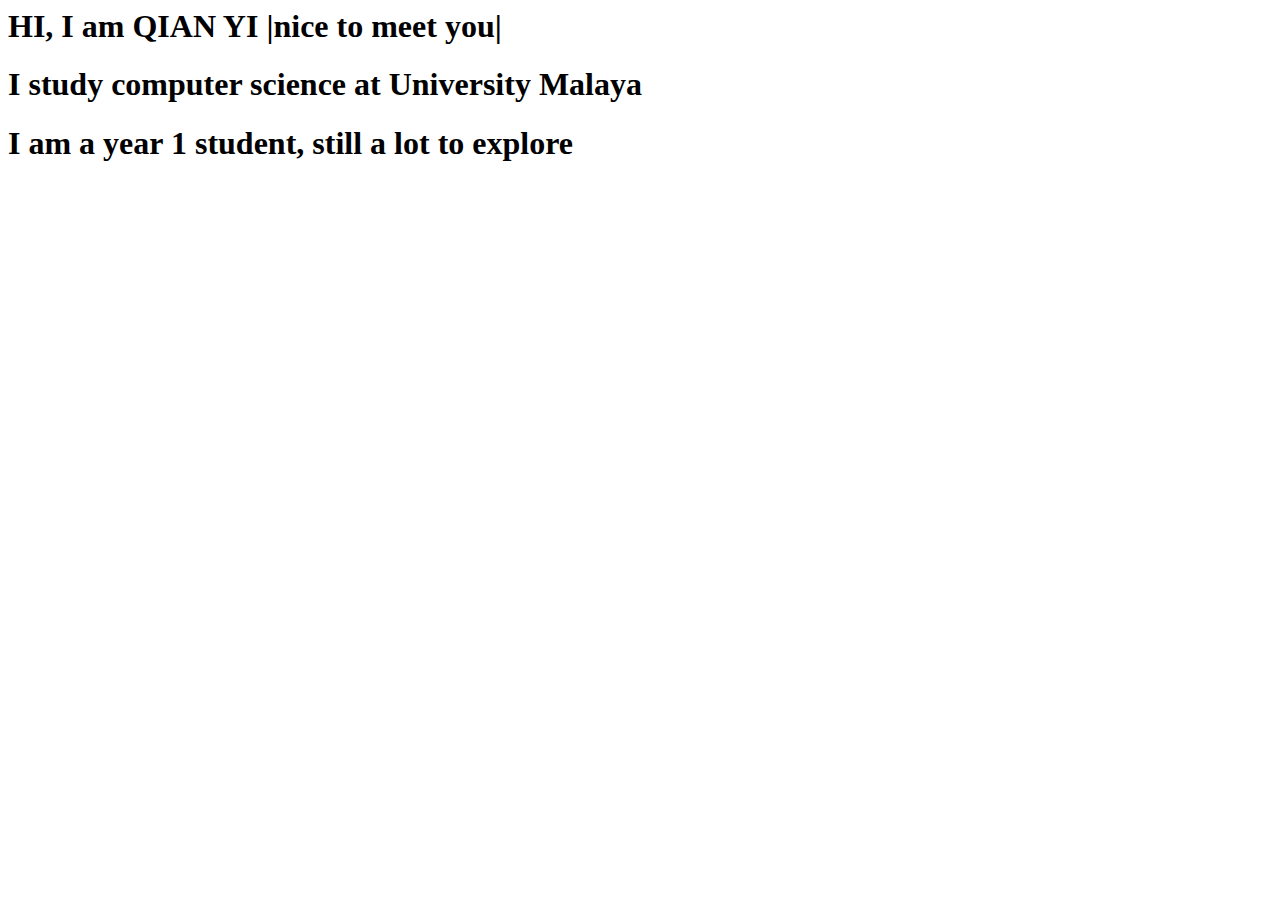
<file: about.html>
<html>
    <head>
        <title>ABOUT ME</title>
    </head>
    <body>
        <h1>HI, I am QIAN YI      |nice to meet you|</h1>
        <h1>I study computer science at University Malaya</h1>
        <h1>I am a year 1 student, still a lot to explore</h1>
    
    </body>
</html>
</file>
